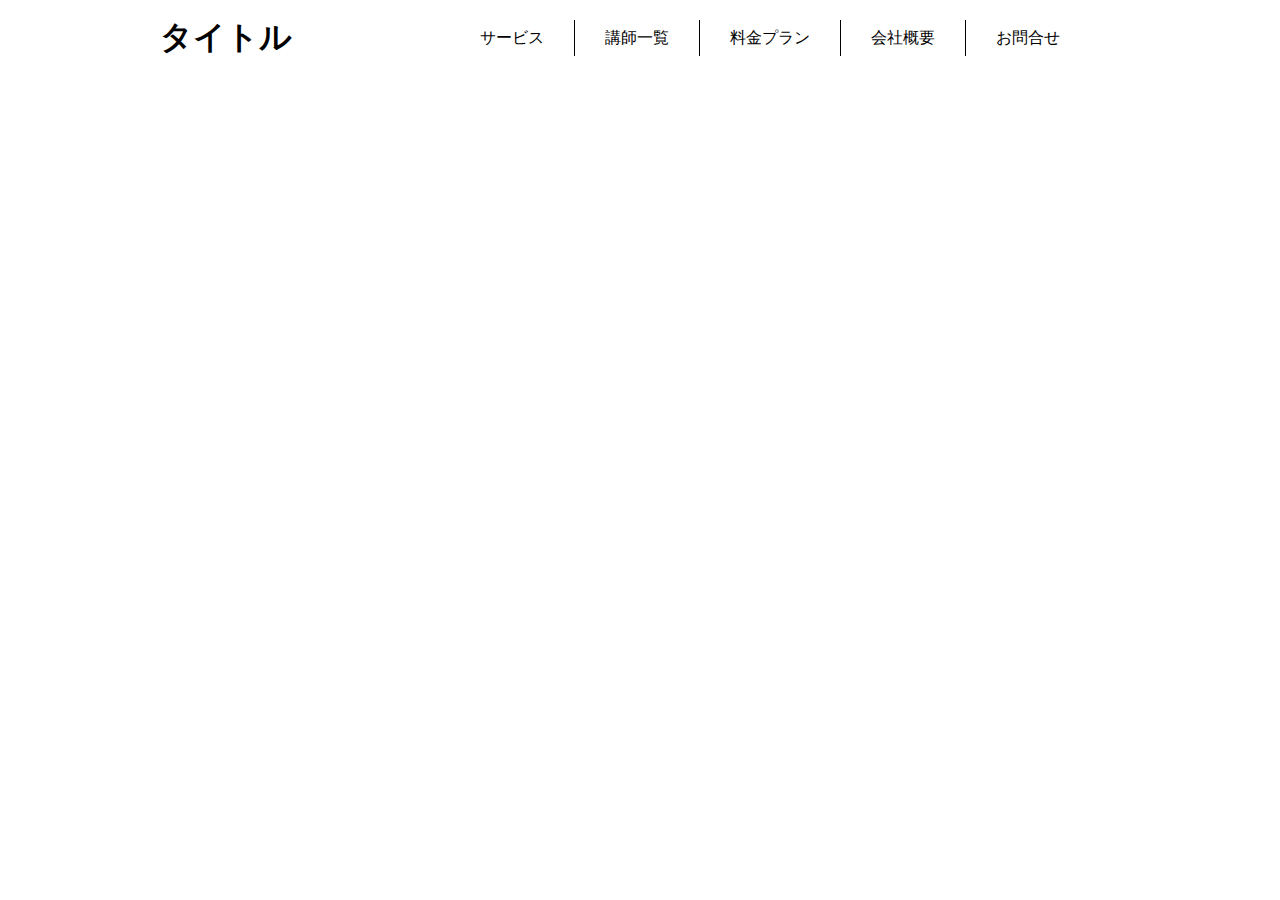
<file: work2回目②_若村/index.html>
<!DOCTYPE html>
<html lang="ja">

<head>
    <meta charset="UTF-8">
    <meta http-equiv="X-UA-Compatible" content="IE=edge">
    <meta name="viewport" content="width=device-width, initial-scale=1.0">
    <title>work2</title>
    <link rel="stylesheet" href="css/style.css">
</head>

<body>
    <div class="wrap">
        <h1>タイトル</h1>
        <ul>
            <li>サービス</li>
            <li>講師一覧</li>
            <li>料金プラン</li>
            <li>会社概要</li>
            <li>お問合せ</li>
        </ul>
    </div>
</body>

</html>
</file>
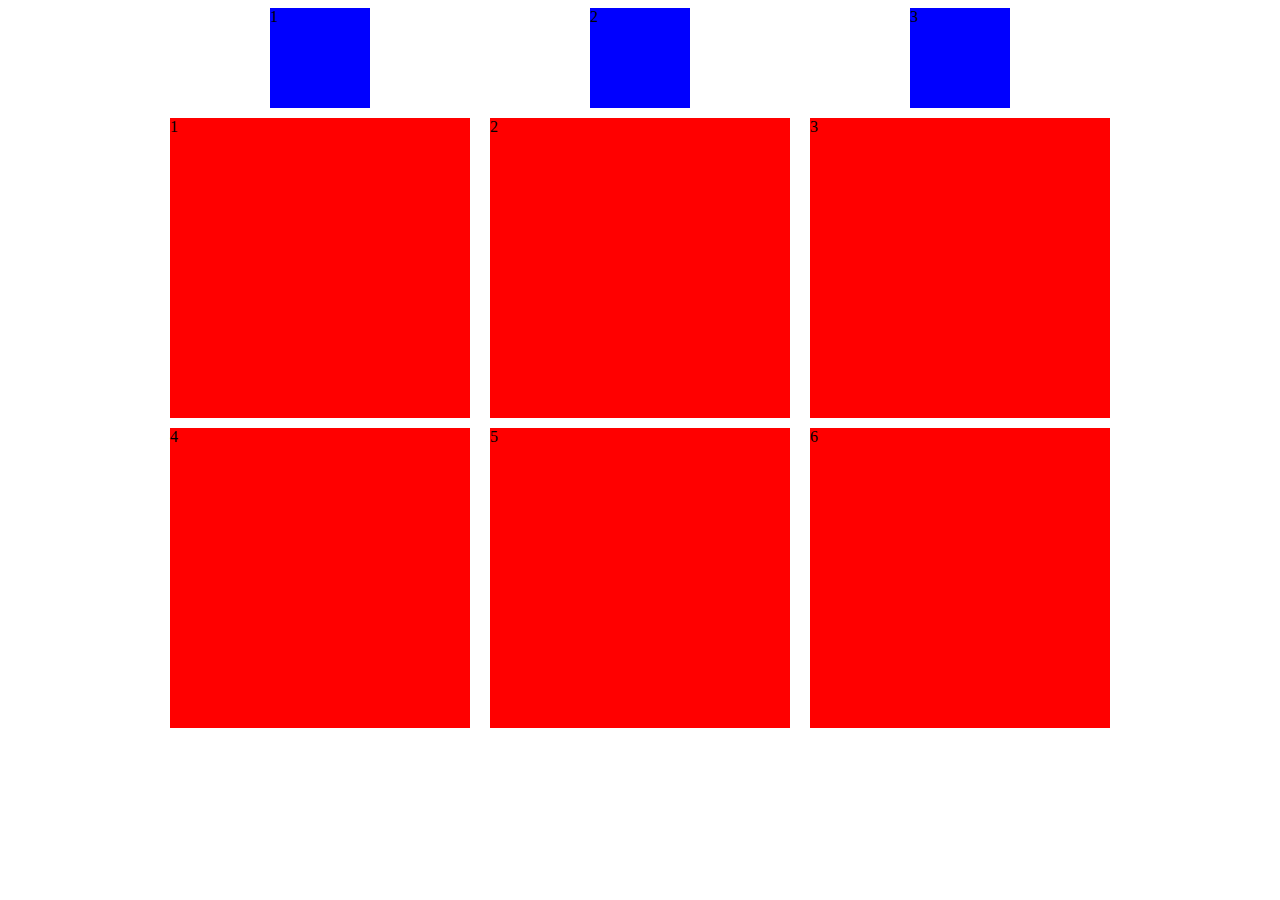
<file: 第2回work/index.html>
<!DOCTYPE html>
<html lang="ja">

<head>
    <meta charset="UTF-8">
    <meta http-equiv="X-UA-Compatible" content="IE=edge">
    <meta name="viewport" content="width=device-width, initial-scale=1.0">
    <title>コーディング2回目</title>
    <link rel="stylesheet" href="css/style.css">
    <meta name="description" content="フレックスボックスに慣れる">
</head>

<body>
    <div class="wrap">
        <div class="box-blue">1</div>
        <div class="box-blue">2</div>
        <div class="box-blue">3</div>

    </div>
    <div class="wrap2">
        <div class="box-red">1</div>
        <div class="box-red">2</div>
        <div class="box-red">3</div>
        <div class="box-red">4</div>
        <div class="box-red">5</div>
        <div class="box-red">6</div>
    </div>

</body>

</html>
</file>
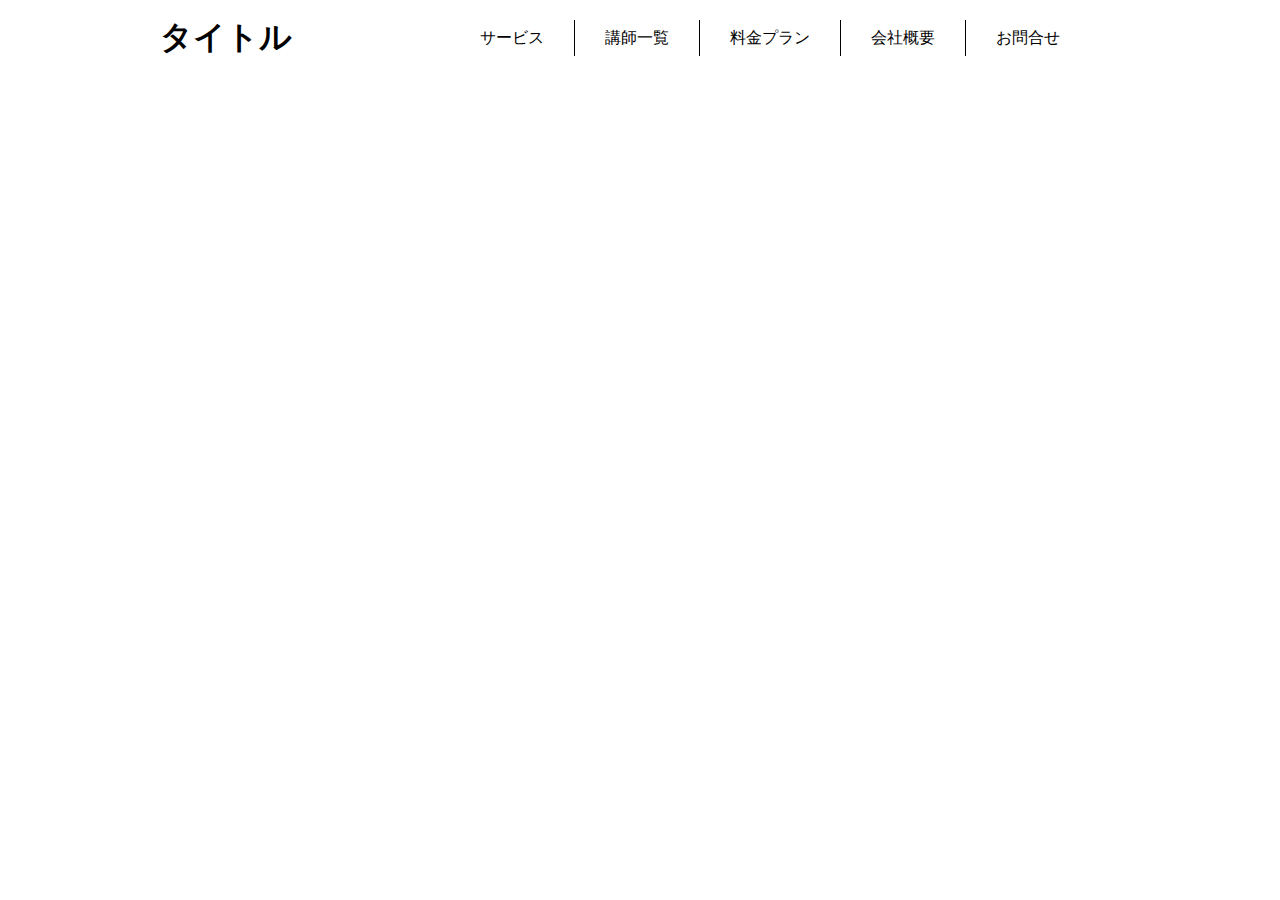
<file: 第２回work②/index.html>
<!DOCTYPE html>
<html lang="ja">

<head>
    <meta charset="UTF-8">
    <meta http-equiv="X-UA-Compatible" content="IE=edge">
    <meta name="viewport" content="width=device-width, initial-scale=1.0">
    <title>work2</title>
    <link rel="stylesheet" href="css/style.css">
</head>

<body>
    <div>
        <h1>タイトル</h1>
        <ul>
            <li>サービス</li>
            <li>講師一覧</li>
            <li>料金プラン</li>
            <li>会社概要</li>
            <li>お問合せ</li>
        </ul>
    </div>
</body>

</html>
</file>
<file: work2回目②_若村/css/style.css>
@charset "utf-8";

/* cssリセット */

/*利用するタグによってこちらの内容は増やす*/
html,
body,
ul,
li {
    margin: 0;
    padding: 0;
    line-height: 1;
    /*デフォルトの文字色、font-familyを予め当てておく*/
    color: #000;
    font-family: "游ゴシック体", YuGothic, "游ゴシック", "Yu Gothic", "メイリオ",
        "Hiragino Kaku Gothic ProN", "Hiragino Sans", sans-serif;
}

.wrap {
  max-width: 960px;
  margin: 0 auto;
  display: flex;
  justify-content: space-between;
}

.wrap ul {
    display: flex;
    list-style: none;
    padding: 20px 30px;
}

.wrap li {
    padding: 10px 30px;
}

.wrap li+li{
  border-left: 1px solid black;
}


@media screen and (max-width:767px) {
.wrap{
  display: block;
}

.wrap ul{
  display: block;
}

.wrap li+li{
  border-left: none;
}

.wrap li{
  border-bottom: 1px solid black;
}

  }
</file>
<file: 第2回work/css/style.css>
@charset "utf-8";

div {
    display: flex;
    width: 960px;
    justify-content: space-between;
    margin: 0 auto;
}
.box-blue {
    background-color: blue;
    width: 100px;
    height: 100px;
    text-align :center;
    color: black;
    margin-bottom: 10px;
}

.wrap2{
    display: flex;
    max-width: 960px;
    justify-content: space-between;
    flex-wrap: wrap;
}
.box-red {
    background-color: red;
    width: 300px;
    height: 300px;
    text-align :center;
    color: black;
    margin-bottom: 10px;
}
</file>
<file: 第２回work②/css/style.css>
@charset "utf-8";

/* cssリセット */

/*利用するタグによってこちらの内容は増やす*/
html,
body,
ul,
li {
    margin: 0;
    padding: 0;
    line-height: 1;
    /*デフォルトの文字色、font-familyを予め当てておく*/
    color: #000;
    font-family: "游ゴシック体", YuGothic, "游ゴシック", "Yu Gothic", "メイリオ",
        "Hiragino Kaku Gothic ProN", "Hiragino Sans", sans-serif;
}

div {
  max-width: 960px;
  margin: 0 auto;
  display: flex;
  justify-content: space-between;
}

ul {
    display: flex;
    list-style: none;
    padding: 20px 30px;
}

li {
    padding: 10px 30px;
}

li+li{
  border-left: 1px solid black;
}


@media screen and (max-width:767px) {
div{
  display: block;
}

ul{
  display: block;
}

li+li{
  border-left: none;
}

li{
  border-bottom: 1px solid black;
}

  }
</file>
